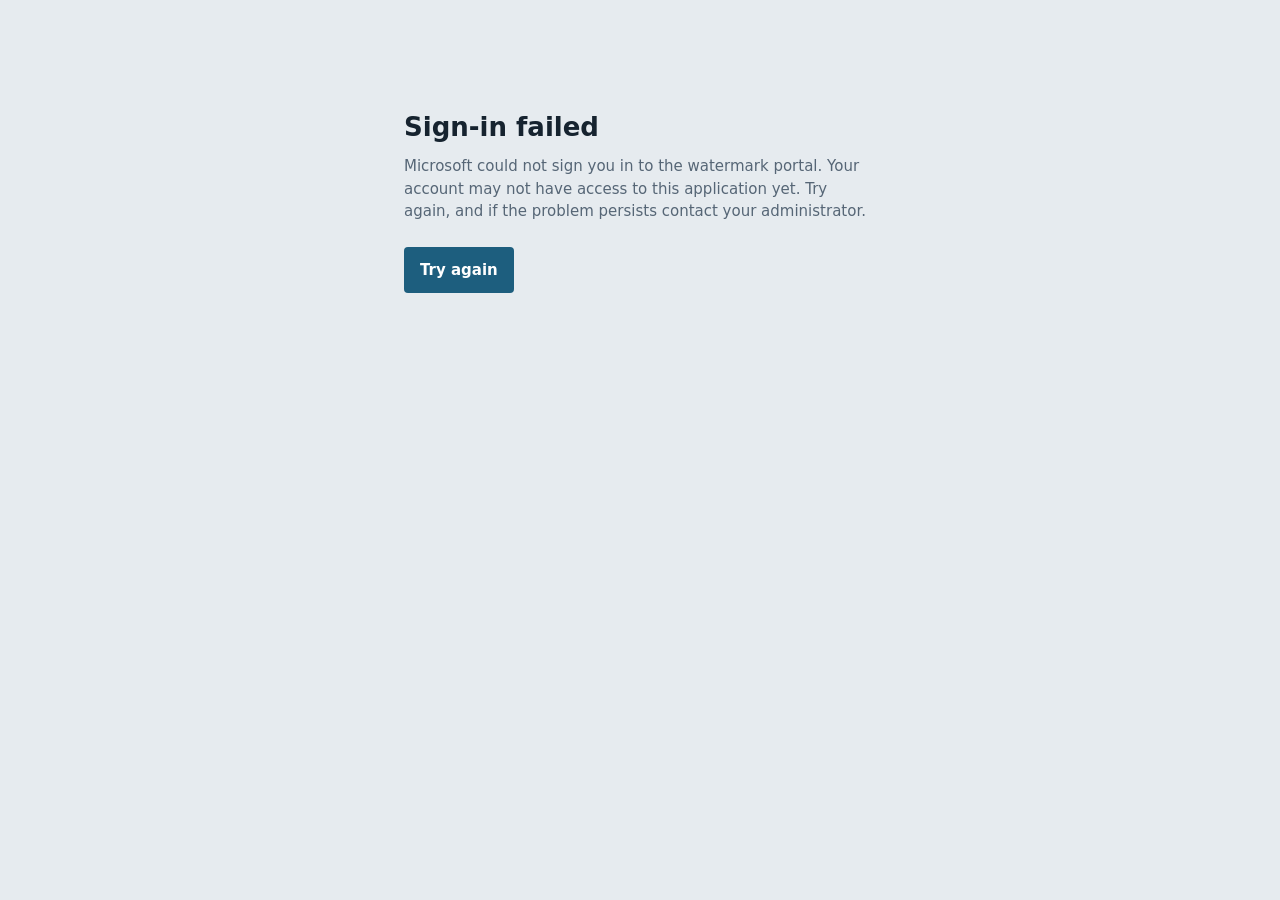
<file: src/Watermarker.Web/wwwroot/sign-in-error.html>
<!doctype html>
<html lang="en">
<head>
  <meta charset="utf-8">
  <meta name="viewport" content="width=device-width, initial-scale=1">
  <title>Sign-in failed · Document Watermark</title>
  <link rel="stylesheet" href="app.css">
</head>
<body>
  <main class="signed-out">
    <h1>Sign-in failed</h1>
    <p>Microsoft could not sign you in to the watermark portal. Your account may not have access to this application yet. Try again, and if the problem persists contact your administrator.</p>
    <a class="primary" href="/">Try again</a>
  </main>
</body>
</html>
</file>
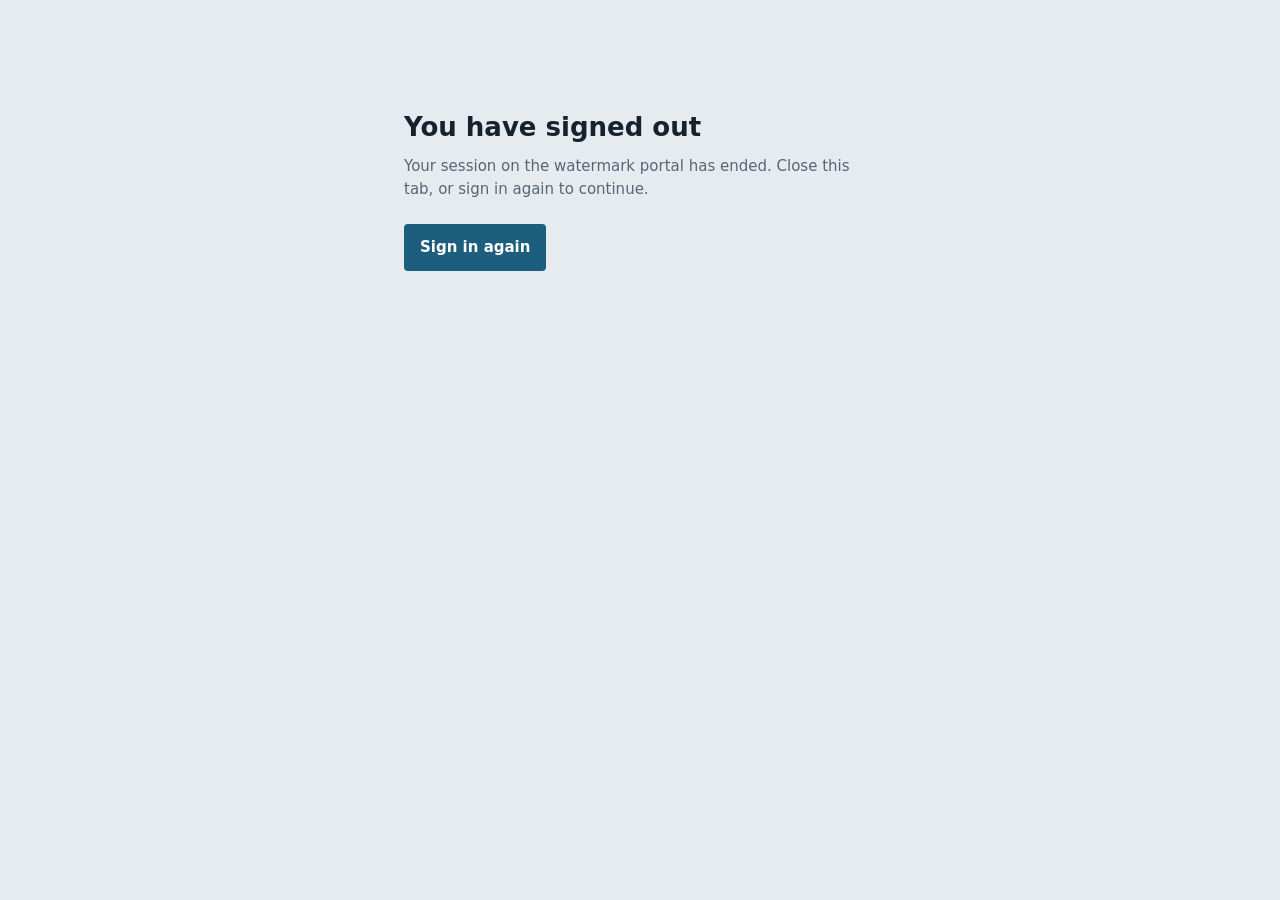
<file: src/Watermarker.Web/wwwroot/signed-out.html>
<!doctype html>
<html lang="en">
<head>
  <meta charset="utf-8">
  <meta name="viewport" content="width=device-width, initial-scale=1">
  <title>Signed out · Document Watermark</title>
  <link rel="stylesheet" href="app.css">
</head>
<body>
  <main class="signed-out">
    <h1>You have signed out</h1>
    <p>Your session on the watermark portal has ended. Close this tab, or sign in again to continue.</p>
    <a class="primary" href="/">Sign in again</a>
  </main>
</body>
</html>
</file>
<file: src/Watermarker.Web/wwwroot/app.css>
:root {
  --paper: #e6ebef;      /* piano luminoso su cui appoggia il foglio */
  --panel: #f7f9fa;
  --sheet: #ffffff;
  --ink: #16232f;
  --muted: #566676;
  --rule: #c4ced7;
  --grid: #d8dfe5;
  --accent: #1d5e7e;
  --accent-strong: #154862;
  --on-accent: #ffffff;
  --error: #9e2a1f;
  --ok: #2c6a40;
  --focus: #e0a100;
  --radius: 6px;
  --font: "Segoe UI Variable Text", "Segoe UI", system-ui, -apple-system, "Helvetica Neue", Roboto, sans-serif;
  color-scheme: light;
}

@media (prefers-color-scheme: dark) {
  :root {
    --paper: #1b232b;
    --panel: #222c35;
    --sheet: #f4f6f8;
    --ink: #e6ecf1;
    --muted: #9fb0bf;
    --rule: #3a4855;
    --grid: #26313b;
    --accent: #5fa8cc;
    --accent-strong: #84bfdc;
    --on-accent: #0e1a22;
    --error: #ef8a7d;
    --ok: #7cc392;
    color-scheme: dark;
  }
}

* { box-sizing: border-box; }

body {
  margin: 0;
  background: var(--paper);
  color: var(--ink);
  font: 15px/1.5 var(--font);
}

.masthead {
  max-width: 1180px;
  margin: 0 auto;
  padding: 32px 24px 8px;
  display: flex;
  gap: 24px;
  align-items: flex-start;
  justify-content: space-between;
}

/* ------------------------------------------------ utente */

.user {
  display: flex;
  align-items: center;
  gap: 12px;
  min-width: 0;
  padding: 10px 14px;
  border: 1px solid var(--rule);
  border-radius: var(--radius);
  background: var(--panel);
}
.user[hidden] { display: none; }
.avatar {
  flex: none;
  display: grid;
  place-items: center;
  width: 40px;
  height: 40px;
  border-radius: 50%;
  background: var(--accent);
  color: var(--on-accent);
  font-weight: 650;
  font-size: 15px;
  letter-spacing: 0.02em;
}
.user-info { min-width: 0; }
.user-info p { margin: 0; overflow: hidden; text-overflow: ellipsis; white-space: nowrap; max-width: 300px; }
.user-name { font-weight: 600; }
.user-mail, .user-meta { color: var(--muted); font-size: 13px; }
.signout {
  flex: none;
  margin-left: 4px;
  padding: 6px 10px;
  border: 1px solid var(--rule);
  border-radius: 4px;
  color: var(--ink);
  font-size: 13.5px;
  text-decoration: none;
}
.signout:hover { border-color: var(--accent); }
.user-badge { margin: 0; color: var(--muted); font-size: 13.5px; }
.masthead h1 {
  margin: 0 0 4px;
  font-size: 28px;
  line-height: 1.15;
  font-weight: 650;
  letter-spacing: -0.01em;
}
.masthead p {
  margin: 0;
  max-width: 62ch;
  color: var(--muted);
}

.workspace {
  max-width: 1180px;
  margin: 0 auto;
  padding: 16px 24px 48px;
  display: grid;
  grid-template-columns: minmax(320px, 440px) 1fr;
  gap: 32px;
  align-items: start;
}

/* ------------------------------------------------ pannello impostazioni */

.controls {
  background: var(--panel);
  border: 1px solid var(--rule);
  border-radius: var(--radius);
}

.step {
  margin: 0;
  padding: 18px 20px 20px;
  border: 0;
  border-top: 1px solid var(--rule);
  min-width: 0;
}
.step:first-of-type { border-top: 0; }
.step legend {
  float: left;
  width: 100%;
  padding: 0;
  margin-bottom: 12px;
  font-weight: 650;
  font-size: 16px;
}
.step legend + * { clear: both; }

.field { display: block; margin-top: 12px; }
.field:first-child { margin-top: 0; }
.field > span {
  display: flex;
  justify-content: space-between;
  margin-bottom: 4px;
  color: var(--muted);
  font-size: 13.5px;
}
.field output { color: var(--ink); font-variant-numeric: tabular-nums; }
.field output.over { color: var(--error); font-weight: 600; }

.grid { display: grid; grid-template-columns: 1fr 1fr; gap: 14px 18px; }
.grid .field { margin-top: 0; }
.grid .wide { grid-column: 1 / -1; }

input[type="text"], textarea, select {
  width: 100%;
  padding: 8px 10px;
  border: 1px solid var(--rule);
  border-radius: 4px;
  background: var(--sheet);
  color: #16232f;
  font: inherit;
}
textarea { resize: vertical; min-height: 64px; line-height: 1.4; }
input[type="range"] { width: 100%; accent-color: var(--accent); }

:focus-visible { outline: 3px solid var(--focus); outline-offset: 2px; }

.note { margin: 10px 0 0; color: var(--muted); font-size: 13.5px; }
.note.warn { color: var(--error); }

.token {
  font: inherit;
  font-size: 13px;
  padding: 0 6px;
  border: 1px solid var(--rule);
  border-radius: 4px;
  background: var(--sheet);
  color: #16232f;
  cursor: pointer;
}
.token:hover { border-color: var(--accent); }

/* Area di caricamento */
.drop {
  position: relative;
  display: block;
  padding: 22px 18px;
  border: 1.5px dashed var(--rule);
  border-radius: var(--radius);
  background: var(--sheet);
  color: #16232f;
  cursor: pointer;
  text-align: left;
}
.drop input { position: absolute; inset: 0; opacity: 0; cursor: pointer; }
.drop:focus-within { outline: 3px solid var(--focus); outline-offset: 2px; }
.drop.over { border-color: var(--accent); border-style: solid; }
.drop.has-file { border-style: solid; border-color: var(--accent); }
.drop-title { display: block; font-weight: 600; overflow-wrap: anywhere; }
.drop-hint { display: block; color: #566676; font-size: 13.5px; margin-top: 2px; }

/* Lista dei file */
.file-head { display: flex; justify-content: space-between; align-items: baseline; gap: 12px; }
.file-head .note { margin-top: 10px; }
.link {
  padding: 0;
  border: 0;
  background: none;
  color: var(--accent);
  font: inherit;
  font-size: 13.5px;
  cursor: pointer;
  text-decoration: underline;
  text-underline-offset: 2px;
}
.link[hidden] { display: none; }
.file-list {
  list-style: none;
  margin: 8px 0 0;
  padding: 0;
  max-height: 320px;
  overflow-y: auto;
  border: 1px solid var(--rule);
  border-radius: 4px;
  background: var(--sheet);
  color: #16232f;
}
.file-list[hidden] { display: none; }
.file-row {
  display: grid;
  grid-template-columns: 1fr auto auto;
  align-items: center;
  gap: 8px;
  padding: 6px 8px 6px 0;
  border-top: 1px solid #e3e8ec;
}
.file-row:first-child { border-top: 0; }
.file-row.selected { box-shadow: inset 3px 0 0 var(--accent); background: #f1f6f9; }
.file-pick {
  min-width: 0;
  padding: 2px 0 2px 12px;
  border: 0;
  background: none;
  text-align: left;
  font: inherit;
  color: inherit;
  cursor: pointer;
}
.file-name, .file-meta { display: block; overflow: hidden; text-overflow: ellipsis; white-space: nowrap; }
.file-name { font-size: 14px; font-weight: 500; }
.file-meta { font-size: 12.5px; color: #566676; }
.file-meta.warn { color: #9e2a1f; }
.file-status {
  font-size: 12px;
  padding: 2px 8px;
  border-radius: 999px;
  background: #e8edf1;
  color: #566676;
  white-space: nowrap;
}
.file-status[data-status="uploading"], .file-status[data-status="processing"] { background: #dcebf3; color: #154862; }
.file-status[data-status="done"] { background: #dff0e4; color: #2c6a40; }
.file-status[data-status="error"], .file-status[data-status="skipped"] { background: #f6e1de; color: #9e2a1f; }
.file-actions { display: flex; align-items: center; min-width: 24px; justify-content: flex-end; }
.file-actions .link { color: #1d5e7e; }
.remove {
  width: 24px;
  height: 24px;
  border: 0;
  border-radius: 4px;
  background: none;
  color: #566676;
  font-size: 18px;
  line-height: 1;
  cursor: pointer;
}
.remove:hover { background: #e8edf1; color: #16232f; }

/* Colori */
.swatches { display: flex; gap: 8px; align-items: center; height: 32px; }
.swatch {
  width: 28px;
  height: 28px;
  border-radius: 50%;
  border: 2px solid var(--panel);
  box-shadow: 0 0 0 1px var(--rule);
  cursor: pointer;
  padding: 0;
}
.swatch[aria-checked="true"] { box-shadow: 0 0 0 2px var(--ink); }
.swatch.custom {
  position: relative;
  overflow: hidden;
  background: conic-gradient(#c00000, #e0a100, #2c6a40, #1f4e8c, #6b2c91, #c00000);
}
.swatch.custom input { position: absolute; inset: -6px; width: 40px; height: 40px; opacity: 0; cursor: pointer; }

/* Scelte */
.choice-group { display: grid; gap: 8px; }
.choice {
  display: flex;
  gap: 10px;
  align-items: flex-start;
  padding: 10px 12px;
  border: 1px solid var(--rule);
  border-radius: 4px;
  background: var(--sheet);
  color: #16232f;
  cursor: pointer;
}
.choice:has(input:checked) { border-color: var(--accent); box-shadow: inset 3px 0 0 var(--accent); }
.choice:has(input:disabled) { opacity: 0.5; cursor: not-allowed; }
.choice input { margin-top: 4px; accent-color: var(--accent); }
.choice span { font-size: 13.5px; color: #566676; }
.choice strong { display: block; color: #16232f; font-size: 15px; font-weight: 600; }

.check { display: flex; gap: 10px; align-items: center; margin-top: 12px; cursor: pointer; }
.check input { accent-color: var(--accent); width: 16px; height: 16px; }
.check[hidden] { display: none; }

/* Azione */
.actions { padding: 18px 20px 20px; border-top: 1px solid var(--rule); }
.primary {
  width: 100%;
  padding: 12px 16px;
  border: 0;
  border-radius: 4px;
  background: var(--accent);
  color: var(--on-accent);
  font: inherit;
  font-weight: 600;
  cursor: pointer;
}
.primary:hover:not(:disabled) { background: var(--accent-strong); }
.primary:disabled { opacity: 0.45; cursor: not-allowed; }

.progress { height: 4px; margin-top: 12px; background: var(--rule); border-radius: 2px; overflow: hidden; }
.progress span { display: block; height: 100%; width: 0; background: var(--accent); transition: width 0.2s; }
.progress.busy span { width: 35% !important; animation: slide 1.2s ease-in-out infinite; }
@keyframes slide { from { transform: translateX(-100%); } to { transform: translateX(290%); } }

.status { margin-top: 12px; font-size: 14px; }
.status:empty { display: none; }
.status .error { color: var(--error); }
.status .done { color: var(--ok); font-weight: 600; }
.status .partial { color: var(--ink); font-weight: 600; }
.status .hint { color: var(--muted); }
.status ul { margin: 8px 0 0; padding-left: 18px; color: var(--muted); }

/* ------------------------------------------------ anteprima */

.preview { position: sticky; top: 16px; }
.lighttable {
  display: grid;
  place-items: center;
  padding: 36px;
  border-radius: var(--radius);
  background-color: var(--paper);
  background-image:
    linear-gradient(var(--grid) 1px, transparent 1px),
    linear-gradient(90deg, var(--grid) 1px, transparent 1px);
  background-size: 24px 24px;
  background-position: -1px -1px;
  border: 1px solid var(--rule);
}
#canvas { display: block; max-width: 100%; height: auto; max-height: 76vh; }
.caption { margin: 10px 2px 0; color: var(--muted); font-size: 13.5px; }

/* ------------------------------------------------ pagina di uscita */

.signed-out {
  max-width: 520px;
  margin: 12vh auto 0;
  padding: 0 24px;
}
.signed-out h1 { font-size: 26px; margin: 0 0 8px; }
.signed-out p { color: var(--muted); margin: 0 0 24px; }
.signed-out .primary { display: inline-block; width: auto; text-decoration: none; }

@media (max-width: 860px) {
  .masthead { flex-direction: column; gap: 16px; }
  .user { width: 100%; }
  .user-info p { max-width: none; white-space: normal; }
  .workspace { grid-template-columns: 1fr; padding: 12px 16px 40px; gap: 20px; }
  .masthead { padding: 24px 16px 4px; }
  .preview { position: static; }
  .lighttable { padding: 18px; }
  #canvas { max-height: 52vh; }
}

@media (prefers-reduced-motion: reduce) {
  .progress span { transition: none; }
  .progress.busy span { animation: none; width: 100% !important; opacity: 0.6; }
}

/* ------------------------------------------------ amministrazione dei token */

.user-admin { font-size: 13px; }

.crumb { margin: 0 0 10px !important; font-size: 13.5px; }
.crumb a { color: var(--accent); text-underline-offset: 2px; }

.admin {
  max-width: 1180px;
  margin: 0 auto;
  padding: 16px 24px 48px;
}
.admin-bar { display: flex; justify-content: space-between; align-items: center; gap: 12px; margin-bottom: 12px; }
.admin-bar .note { margin: 0; }

.primary.compact { width: auto; padding: 9px 18px; }
.secondary {
  padding: 9px 16px;
  border: 1px solid var(--rule);
  border-radius: 4px;
  background: var(--panel);
  color: var(--ink);
  font: inherit;
  cursor: pointer;
}
.secondary:hover { border-color: var(--accent); }

.notice {
  margin: 0 0 12px;
  padding: 10px 14px;
  border: 1px solid var(--rule);
  border-left: 3px solid var(--ok);
  border-radius: var(--radius);
  background: var(--panel);
  font-size: 14px;
}
.notice.warn { border-left-color: var(--error); }
.notice[hidden] { display: none; }

.table-wrap {
  overflow-x: auto;
  background: var(--panel);
  border: 1px solid var(--rule);
  border-radius: var(--radius);
}
.tokens { width: 100%; border-collapse: collapse; font-size: 14px; }
.tokens th {
  padding: 10px 14px;
  text-align: left;
  font-size: 12.5px;
  font-weight: 600;
  color: var(--muted);
  text-transform: uppercase;
  letter-spacing: 0.04em;
  border-bottom: 1px solid var(--rule);
  white-space: nowrap;
}
.tokens td { padding: 12px 14px; border-top: 1px solid var(--grid); vertical-align: top; }
.tokens tbody tr:first-child td { border-top: 0; }
.tokens td > * { display: block; }
.tokens strong { font-weight: 600; }
.tokens .sub { color: var(--muted); font-size: 12.5px; margin-top: 2px; }
.tokens .hint { color: var(--muted); font-size: 12px; margin-top: 2px; }
.tokens .badge { display: inline-block; }
.row-actions { white-space: nowrap; text-align: right; }
.row-actions > .link { display: inline; margin-left: 12px; }
.row-actions > .link:first-child { margin-left: 0; }
.link.danger { color: var(--error); }
.empty { margin: 0; padding: 28px 16px; text-align: center; color: var(--muted); }
.empty[hidden] { display: none; }

.badge {
  padding: 2px 8px;
  border-radius: 999px;
  font-size: 12px;
  font-weight: 600;
  white-space: nowrap;
  background: var(--grid);
  color: var(--muted);
}
.badge[data-status="active"] { background: #dff0e4; color: #2c6a40; }
.badge[data-status="expiring"] { background: #fbefd2; color: #7a5300; }
.badge[data-status="expired"], .badge[data-status="disabled"] { background: #f6dedb; color: #9e2a1f; }

.howto { margin-top: 32px; max-width: 860px; }
.howto h2 { font-size: 18px; margin: 0 0 8px; }
.howto p { color: var(--muted); margin: 12px 0 6px; font-size: 14px; }
.howto a { color: var(--accent); }
pre, code { font-family: ui-monospace, "Cascadia Mono", Consolas, monospace; }
.howto pre {
  margin: 0;
  padding: 12px 14px;
  overflow-x: auto;
  background: var(--panel);
  border: 1px solid var(--rule);
  border-radius: var(--radius);
  font-size: 12.5px;
  line-height: 1.5;
}

dialog {
  width: min(640px, calc(100vw - 32px));
  max-height: calc(100vh - 48px);
  padding: 22px 24px;
  border: 1px solid var(--rule);
  border-radius: 8px;
  background: var(--panel);
  color: var(--ink);
  box-shadow: 0 18px 48px rgba(10, 20, 30, 0.28);
}
dialog::backdrop { background: rgba(15, 25, 35, 0.45); }
dialog h2 { margin: 0 0 14px; font-size: 20px; font-weight: 650; }
dialog > p { color: var(--muted); margin: 0 0 14px; font-size: 14px; }
dialog .field > span em, .group legend em { font-style: normal; color: var(--muted); font-weight: 400; font-size: 12.5px; }
dialog .grid { margin-top: 12px; }
dialog .grid.three { grid-template-columns: repeat(3, 1fr); }
dialog .field[hidden] { display: none; }
input[type="number"], input[type="date"] {
  width: 100%;
  padding: 8px 10px;
  border: 1px solid var(--rule);
  border-radius: 4px;
  background: var(--sheet);
  color: #16232f;
  font: inherit;
}
.group { margin: 18px 0 0; padding: 14px 0 0; border: 0; border-top: 1px solid var(--rule); min-width: 0; }
.group legend { padding: 0; font-weight: 600; font-size: 14px; }
.group .check:first-of-type { margin-top: 8px; }
.group .field:first-of-type { margin-top: 8px; }
.group .grid { margin-top: 8px; }
.group .grid .field { margin-top: 0; }
.form-error { margin: 16px 0 0; color: var(--error); font-size: 14px; }
.form-error[hidden] { display: none; }
.dialog-actions { display: flex; justify-content: flex-end; gap: 10px; margin-top: 20px; }

.secret-box {
  display: flex;
  gap: 10px;
  align-items: center;
  padding: 10px 12px;
  background: var(--sheet);
  border: 1px solid var(--rule);
  border-radius: 4px;
}
.secret-box code { flex: 1; min-width: 0; overflow-wrap: anywhere; color: #16232f; font-size: 13px; }

.visually-hidden {
  position: absolute; width: 1px; height: 1px; overflow: hidden; clip: rect(0 0 0 0); white-space: nowrap;
}

@media (max-width: 860px) {
  .admin { padding: 12px 16px 40px; }
  dialog .grid, dialog .grid.three { grid-template-columns: 1fr; }
}
.user-admin a { color: var(--accent); text-underline-offset: 2px; }

/* ------------------------------------------------ accesso negato */
.signed-out .account { font-size: 14px; margin-top: -12px; }
.signed-out .buttons { display: flex; flex-wrap: wrap; gap: 10px; }
.signed-out .secondary { display: inline-block; text-decoration: none; padding: 12px 16px; }
</file>
